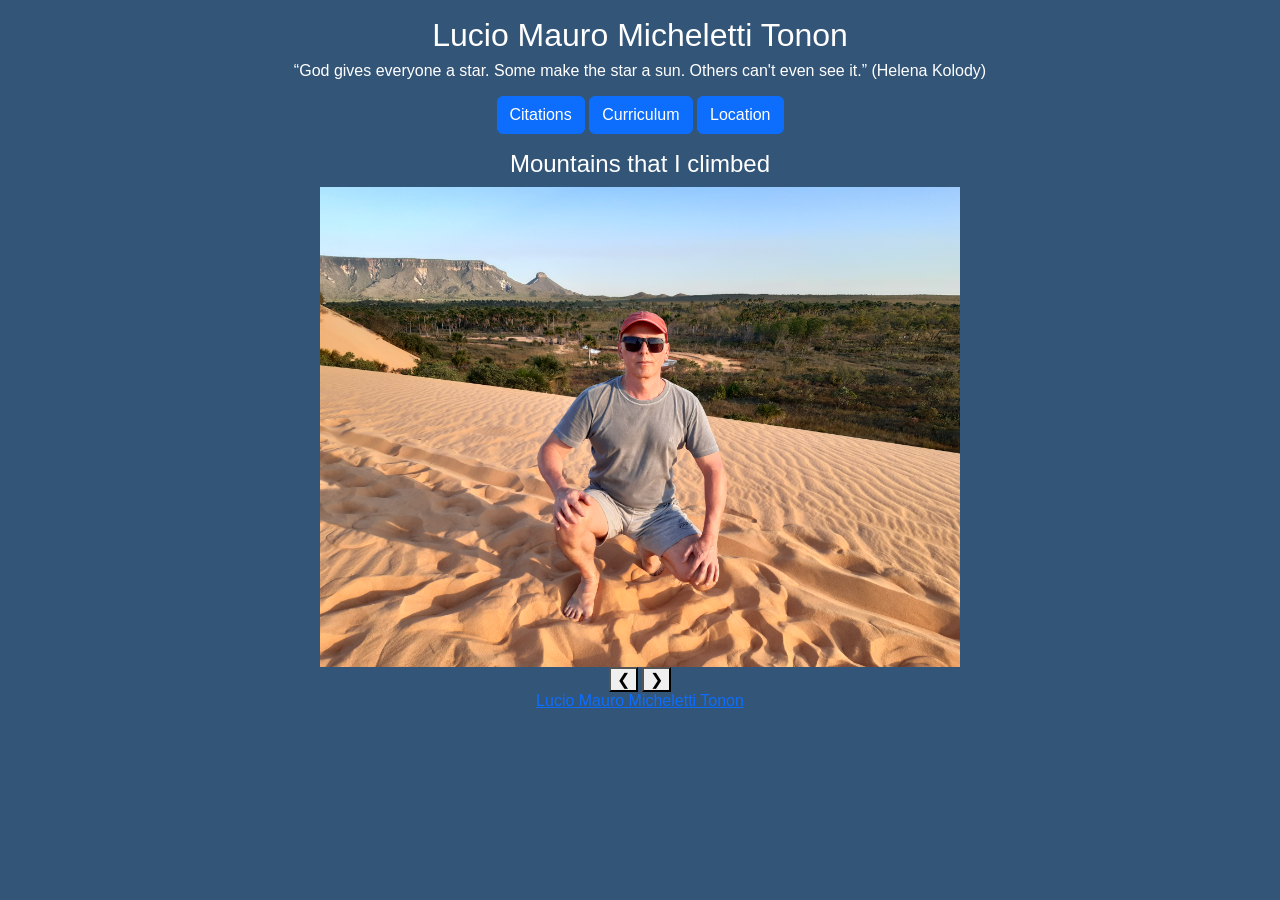
<file: index.html>
<!DOCTYPE html>

<html lang="en">
    <head>
        <link href="https://cdn.jsdelivr.net/npm/bootstrap@5.2.3/dist/css/bootstrap.min.css" rel="stylesheet" integrity="sha384-rbsA2VBKQhggwzxH7pPCaAqO46MgnOM80zW1RWuH61DGLwZJEdK2Kadq2F9CUG65" crossorigin="anonymous">
        <script src="https://cdn.jsdelivr.net/npm/bootstrap@5.2.3/dist/js/bootstrap.bundle.min.js" integrity="sha384-kenU1KFdBIe4zVF0s0G1M5b4hcpxyD9F7jL+jjXkk+Q2h455rYXK/7HAuoJl+0I4" crossorigin="anonymous"></script>
        <link href="styles.css" rel="stylesheet">
        <meta charset="utf-8">
        <meta name="viewport" content="width=device-width, initial-scale=1">
        <title>Homepage Lucio Tonon</title>
    </head>

    <body>
        <p></p>
        <h2>Lucio Mauro Micheletti Tonon</h2>
        <p><q>God gives everyone a star. Some make the star a sun. Others can't even see it.</q>  (Helena Kolody)</p>

        <div>
        <form action="quotes.html">
            <button type="submit" class="btn btn-primary">Citations</button>
        </form></div>

        <div>
        <form action="resume.html">
            <button type="submit" class="btn btn-primary">Curriculum</button>
        </form></div>

        <div>
        <button type="button" class="btn btn-primary" data-bs-toggle="button" onclick="local()">Location</button>
        </div>

        <script>
        function    local() {
            navigator.geolocation.getCurrentPosition(function(position) {
            let text = "Lat: " + position.coords.latitude + "   Long: " + position.coords.longitude;
            document.getElementById("demo").innerHTML = text;           });
        }
        </script>
        <p id="demo"></p>

        <h4 class="w3-center" id="demo1">Mountains that I climbed</h4>
        <div class="w3-content w3-display-container w3-border-black" align="center">
          <img class="mySlides" src="Lucio_Jalapao.jpg" style="width:50%" onmousemove=jalapao1()>
          <img class="mySlides" src="Jalapao.jpg" style="width:50%" onmousemove=jalapao2()>
          <img class="mySlides" src="Marumbi.jpg" style="width:50%" onmousemove=marumbi()>
          <img class="mySlides" src="Pico_Parana.jpg" style="width:50%" onmousemove=pp()>
          <img class="mySlides" src="Itapiroca.jpg" style="width:50%" onmousemove=itapiroca()>
          <img class="mySlides" src="Tucum.jpg" style="width:50%" onmousemove=tucum()>
          <img class="mySlides" src="Morro_Coroa.jpg" style="width:50%" onmousemove=coroa()>
          <button class="w3-button w3-display-bottomleft" onclick="plusDivs(-1)">&#10094;</button>
          <button class="w3-button w3-display-bottomright" onclick="plusDivs(1)">&#10095;</button>
       </div>
       <a href="mailto:luciotonon@yahoo.com.br">Lucio Mauro Micheletti Tonon</a>

        <script>
        var slideIndex = 1;
        showDivs(slideIndex);

        function plusDivs(n) {
          showDivs(slideIndex += n);
        }

        function showDivs(n) {
          var i;
          var x = document.getElementsByClassName("mySlides");
          if (n > x.length) {slideIndex = 1}
          if (n < 1) {slideIndex = x.length}
          for (i = 0; i < x.length; i++) {
            x[i].style.display = "none";
          }
          x[slideIndex-1].style.display = "block";
        }

        function jalapao1() {
            document.getElementById("demo1").innerHTML = "Lucio in Jalapao";
        }
        function jalapao2() {
            document.getElementById("demo1").innerHTML = "Jalapao - Tocantins - Brazil";
        }
        function marumbi() {
            document.getElementById("demo1").innerHTML = "Pico Marumbi - Parana - Brazil";
        }
        function pp() {
            document.getElementById("demo1").innerHTML = "Pico Parana - Brazil";
        }
        function itapiroca() {
            document.getElementById("demo1").innerHTML = "Itapiroca - Parana - Brazil";
        }
        function tucum() {
            document.getElementById("demo1").innerHTML = "Tucum - Parana - Brazil";
        }
        function coroa() {
            document.getElementById("demo1").innerHTML = "Morro da Coroa - Florianopolis - Brazil";
        }
        </script>

<!--
        <form>
            <div class="mb-3">
                <input type="email" class="form-control-lg" id="exampleFormControlInput1" placeholder="E-mail">
            </div>
            <div class="mb-3">
                <textarea class="form-control-lg" id="exampleFormControlTextarea1" rows="3" placeholder="Message"></textarea>
            </div>
        <button type="submit" class="btn btn-primary" href="mailto:luciotonon@yahoo.com.br">Send</button>
        </form>
    -->
    </body>
</html>
</file>
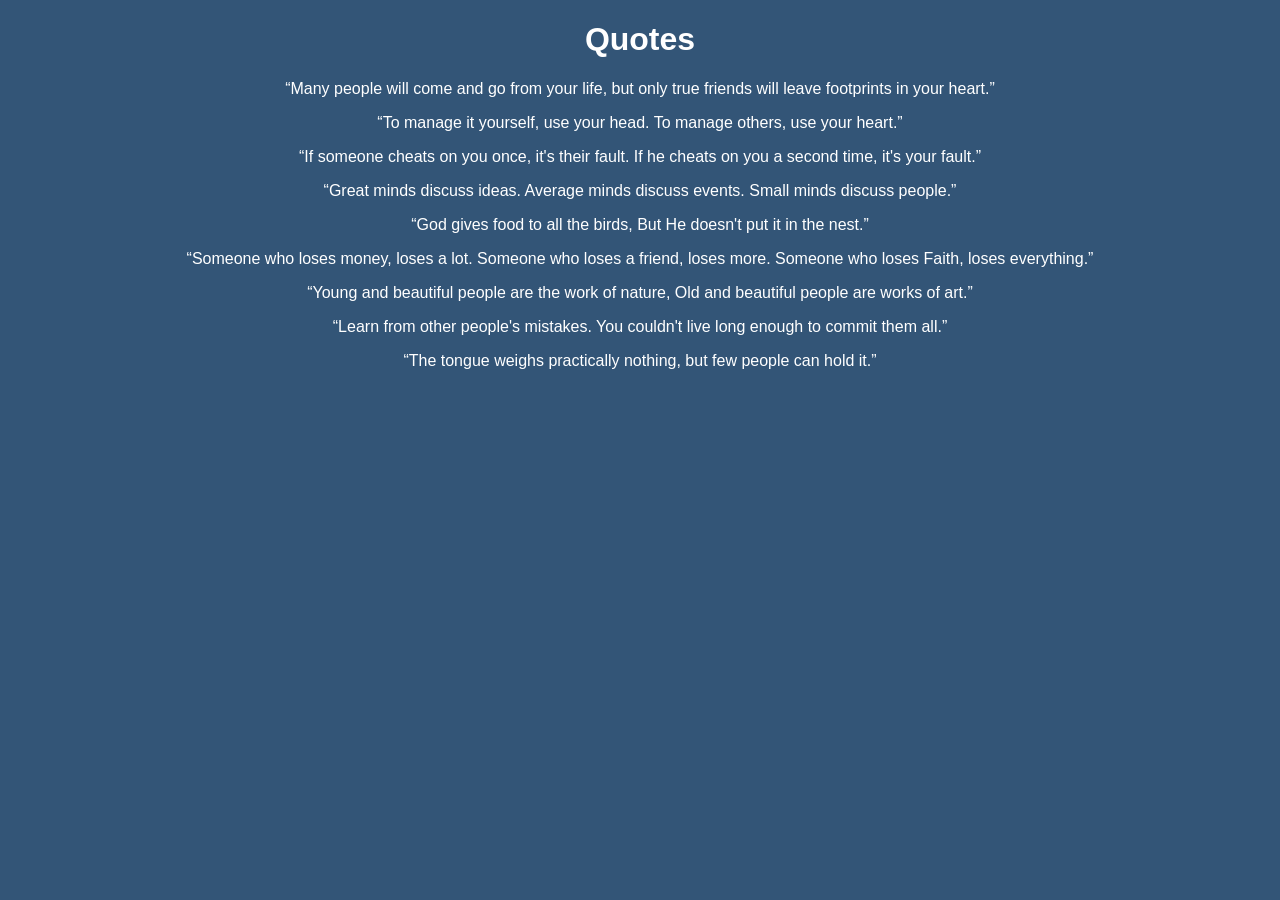
<file: quotes.html>
<!DOCTYPE html>
<html>
<head>
    <title>Quotes</title>
    <link href="styles.css" rel="stylesheet">
</head>

<body>
<h1>Quotes</h1>
<p></p>
    <p><q>Many people will come and go from your life, but only true friends will leave footprints in your heart.</q></p>

    <p><q>To manage it yourself, use your head. To manage others, use your heart.</q></p>

    <p><q>If someone cheats on you once, it's their fault.
    If he cheats on you a second time, it's your fault.</q></p>

    <p><q>Great minds discuss ideas.
    Average minds discuss events.
    Small minds discuss people.</q></p>

    <p><q>God gives food to all the birds,
    But He doesn't put it in the nest.</q></p>

    <p><q>Someone who loses money, loses a lot.
    Someone who loses a friend, loses more.
    Someone who loses Faith, loses everything.</q></p>

    <p><q>Young and beautiful people are the work of nature,
    Old and beautiful people are works of art.</q></p>

    <p><q>Learn from other people's mistakes.
    You couldn't live long enough to commit them all.</q></p>

    <p><q>The tongue weighs practically nothing, but few people can hold it.</q></p>

</body>
</html>
</file>
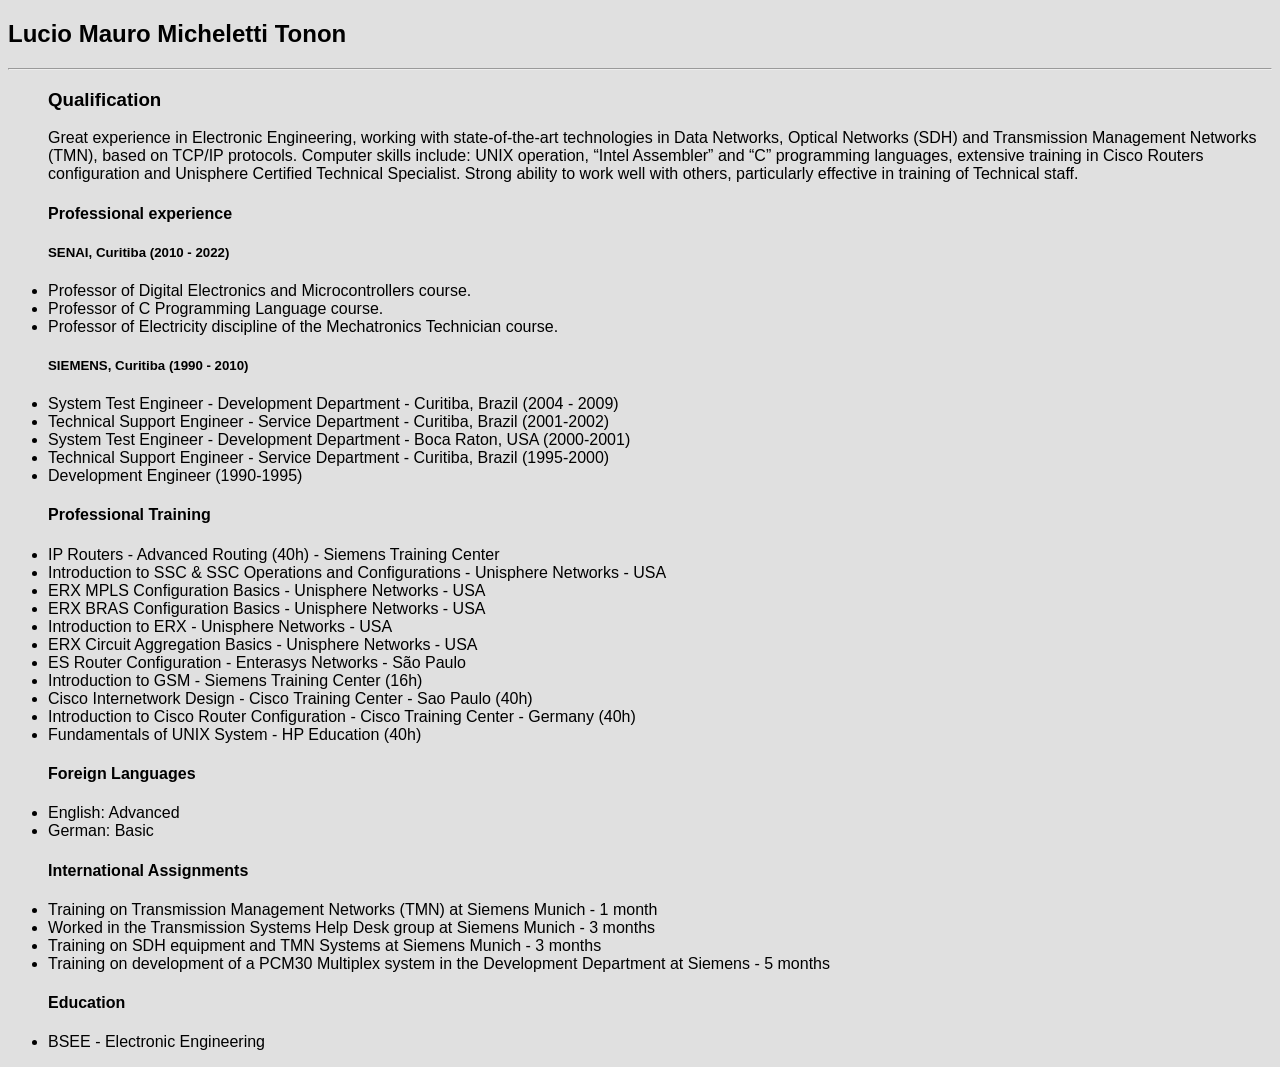
<file: resume.html>
<!DOCTYPE html>
<html>
<head>
    <title>Curriculum</title>
    <style>
        body {
                background-color: #e0e0e0;
                font-family: arial, Helvetica, sans-serif;
                color: black;
                }
    </style>
</head>
<h2>Lucio Mauro Micheletti Tonon</h2>
<strong><hr></strong>

<body>
<ul>
<h3>Qualification</h3>
<p>Great experience in Electronic Engineering, working with state-of-the-art technologies in Data Networks, Optical Networks (SDH) and Transmission Management Networks (TMN), based on TCP/IP protocols. Computer skills include: UNIX operation, “Intel Assembler” and “C” programming languages, extensive training in Cisco Routers configuration and Unisphere Certified Technical Specialist. Strong ability to work well with others, particularly effective in training of Technical staff.</p>
</ul>
<ul>
<h4>Professional experience</h4>
<p>
<h5>SENAI, Curitiba (2010 - 2022)</h5>
<li>Professor of Digital Electronics and Microcontrollers course.</li>
<li>Professor of C Programming Language course.</li>
<li>Professor of Electricity discipline of the Mechatronics Technician course.</li>
</p>
<p>
<h5>SIEMENS, Curitiba (1990 - 2010)</h5>
<li>System Test Engineer - Development Department - Curitiba, Brazil (2004 - 2009)</li>
<li>Technical Support Engineer - Service Department - Curitiba, Brazil (2001-2002)</li>
<li>System Test Engineer - Development Department - Boca Raton, USA (2000-2001)</li>
<li>Technical Support Engineer  - Service Department - Curitiba, Brazil (1995-2000)</li>
<li>Development Engineer (1990-1995)</li>
</p>

<h4>Professional Training</h4>
<p>
<li>IP Routers - Advanced Routing (40h) - Siemens Training Center</li>
<li>Introduction to SSC & SSC Operations and Configurations - Unisphere Networks - USA</li>
<li>ERX MPLS Configuration Basics - Unisphere Networks - USA</li>
<li>ERX BRAS Configuration Basics - Unisphere Networks - USA</li>
<li>Introduction to ERX - Unisphere Networks - USA</li>
<li>ERX Circuit Aggregation Basics - Unisphere Networks - USA</li>
<li>ES Router Configuration - Enterasys Networks - São Paulo</li>
<li>Introduction to GSM - Siemens Training Center (16h)</li>
<li>Cisco Internetwork Design - Cisco Training Center - Sao Paulo (40h)</li>
<li>Introduction to Cisco Router Configuration - Cisco Training Center - Germany (40h)</li>
<li>Fundamentals of UNIX System - HP Education (40h)</li>
</p>

<h4>Foreign Languages</h4>
<p>
<li>English: Advanced</li>
<li>German: Basic</li>
</p>

<h4>International Assignments</h4>
<p>
<li>Training on Transmission Management Networks (TMN) at Siemens Munich - 1 month</li>
<li>Worked in the Transmission Systems Help Desk group at Siemens Munich  - 3 months</li>
<li>Training on SDH equipment and TMN Systems at Siemens Munich - 3 months</li>
<li>Training on development of a PCM30 Multiplex system in the Development Department at Siemens - 5 months</li>
</p>

<h4>Education</h4>
<p>
<li>BSEE - Electronic Engineering</li>
</p>
</ul>

</body>
</html>
</file>
<file: styles.css>
body {
    background:#335577;
    margin:0;
    text-align:center;
    line-height: 1.5em;
    font: medium Arial;
    color:#ffffff;
    font-size: medium;
    }

h1 {
    color: #ffffff;
}

p {
    color: #ffffff;
}

button{
    color: #black;
}

div {
    display:inline-block;
}
</file>
